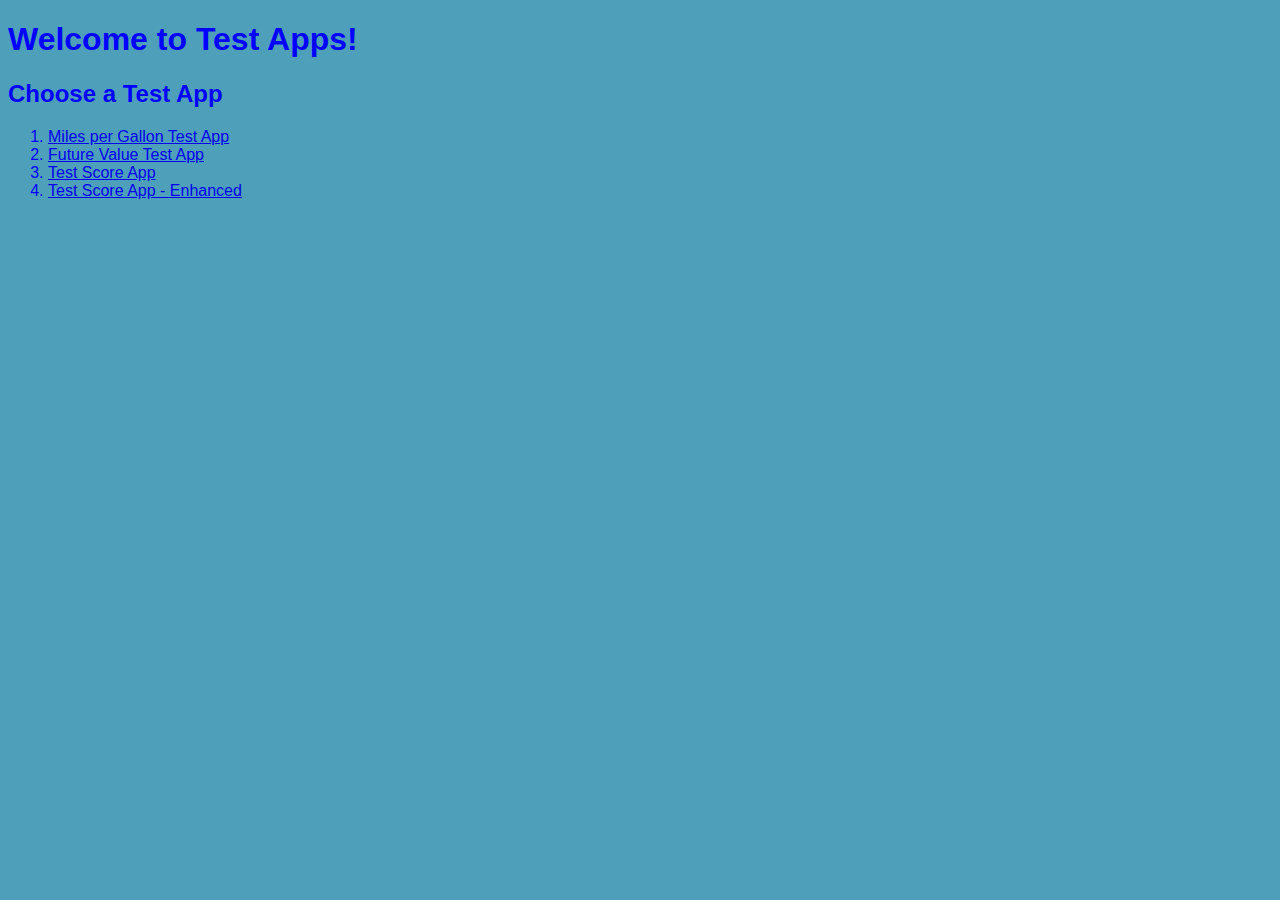
<file: index.html>
<!DOCTYPE html>
<html lang="en">
    <head>
        <meta charset="UTF-8">
        <title>Test Apps</title>
        <link rel="stylesheet" href="main.css">
    </head>
    <body>
        <header>
            <h1>Welcome to Test Apps!</h1>
        </header>
        <main>
            <h2>Choose a Test App</h2>
            <ol>
             <li><a href="mpg.html">Miles per Gallon Test App</a></li>
             <li><a href="future_value.html">Future Value Test App</a></li>
             <li><a href="scores.html">Test Score App</a></li>  
             <li><a href="scores_array.html">Test Score App - Enhanced</a></li> 
            </ol>
        </main>
        
    </body>
</html>
</file>
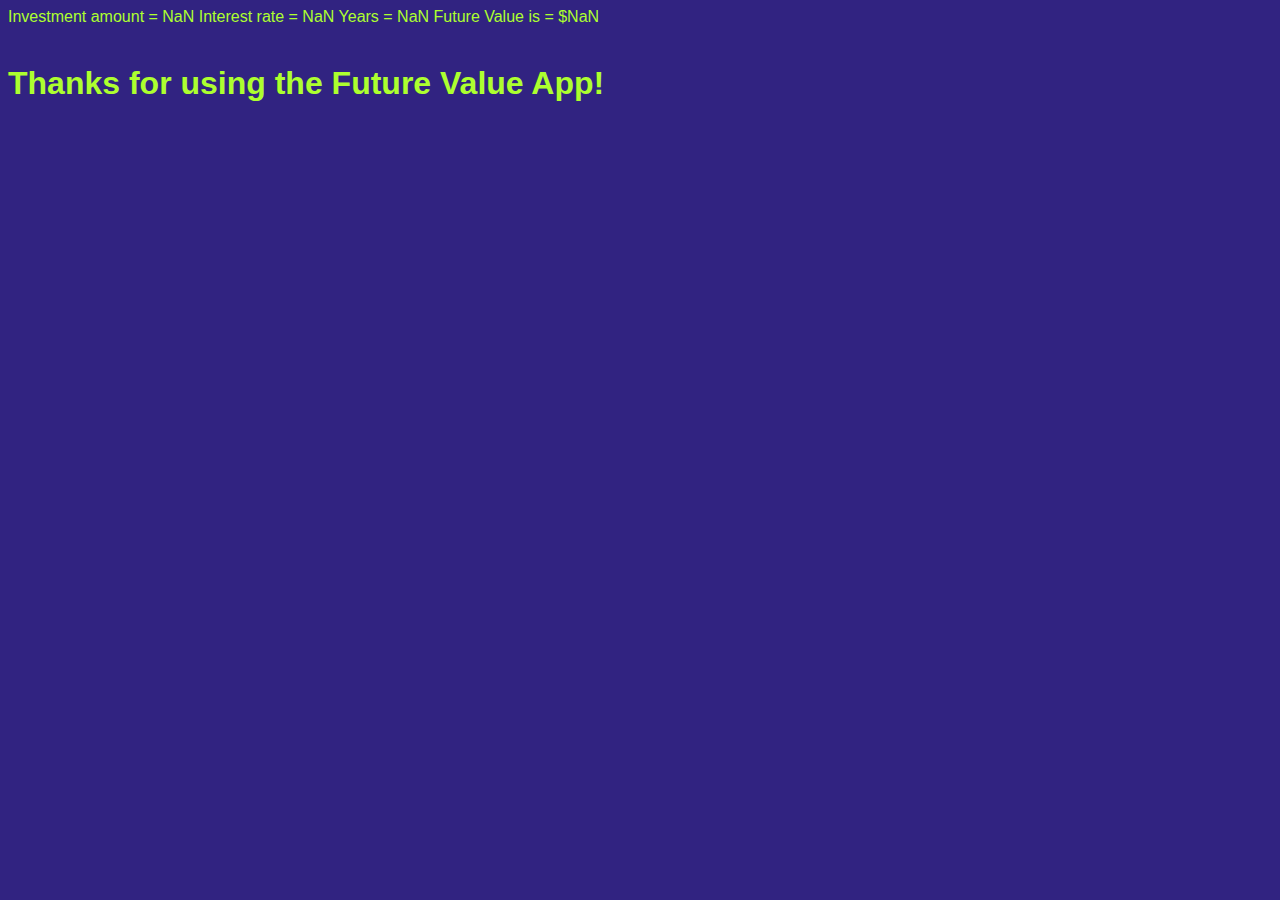
<file: future_value.html>
<!DOCTYPE html>
<html lang="en">
<head>
    <meta charset="UTF-8">
    <title>Future Value Application</title>
    <link rel="stylesheet" href="future_value.css">
</head>
<body>
    <main>
        <script src="future_value.js"></script>
        <h1>Thanks for using the Future Value App!</h1>
    </main>
</body>
</html>
</file>
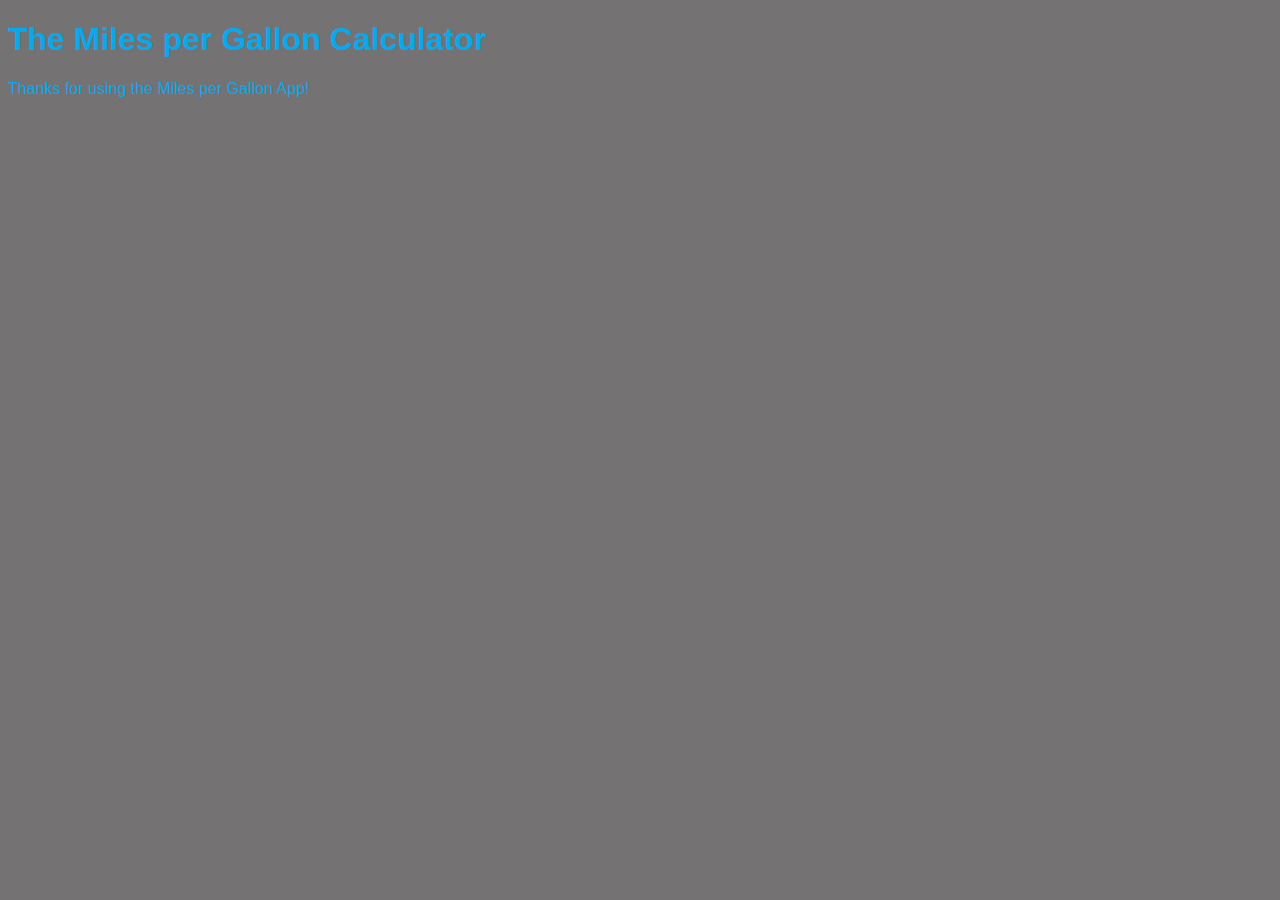
<file: mpg.html>
<!DOCTYPE html>
<html lang="en">
<head>
    <meta charset="UTF-8">
    <title>Calculate Miles per Gallon</title>
    <link rel="stylesheet" href="mpg.css">
    
</head>
<body>
    <h1>The Miles per Gallon Calculator</h1>
    <script src="mpg.js"></script>
    <main>
        Thanks for using the Miles per Gallon App!
    </main>
</body>
</html>
</file>
<file: main.css>
body {
    background: #4d9fba;
    color: blue;
    font-family: helvetica;
}
</file>
<file: future_value.css>
body {
    background: #312381;
    color: greenyellow;
    font-family: helvetica;
}
</file>
<file: mpg.css>
body {
    background: #747272;
    color: rgb(9, 168, 236);
    font-family: helvetica;
 
 }
</file>
